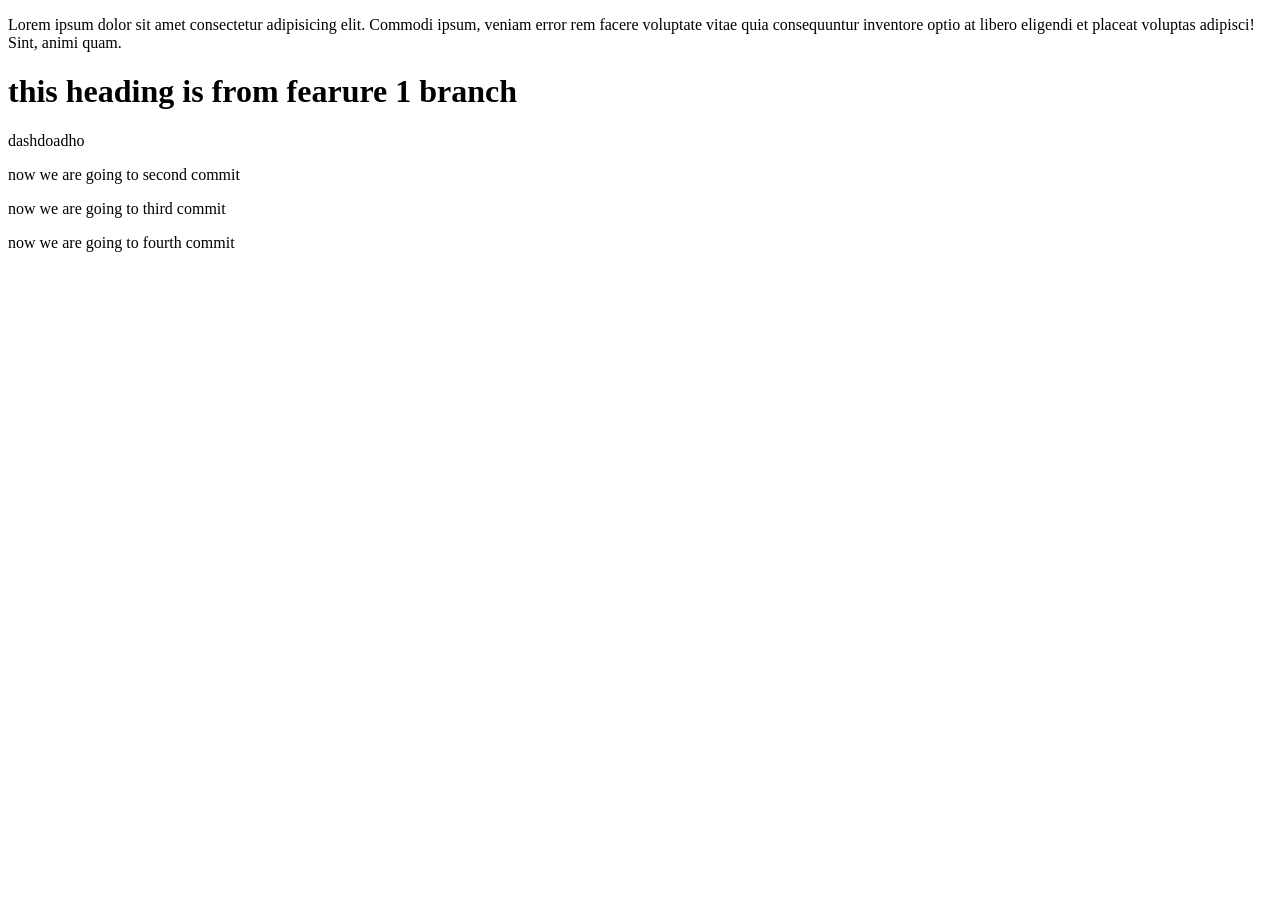
<file: test.html>
<!DOCTYPE html>
<html lang="en">
<head>
    <meta charset="UTF-8">
    <meta name="viewport" content="width=device-width, initial-scale=1.0">
    <title>Document</title>
</head>
<body>
    
<p>Lorem ipsum dolor sit amet consectetur adipisicing elit. Commodi ipsum, veniam error rem facere voluptate vitae quia consequuntur inventore optio at libero eligendi et placeat voluptas adipisci! Sint, animi quam.</p>
<h1>this heading is from fearure 1 branch</h1>

dashdoadho

<p>now we are going to second commit </p>
<p>now we are going to third commit</p>
<p>now we are going to fourth commit</p>

</body>
</html>
</file>
